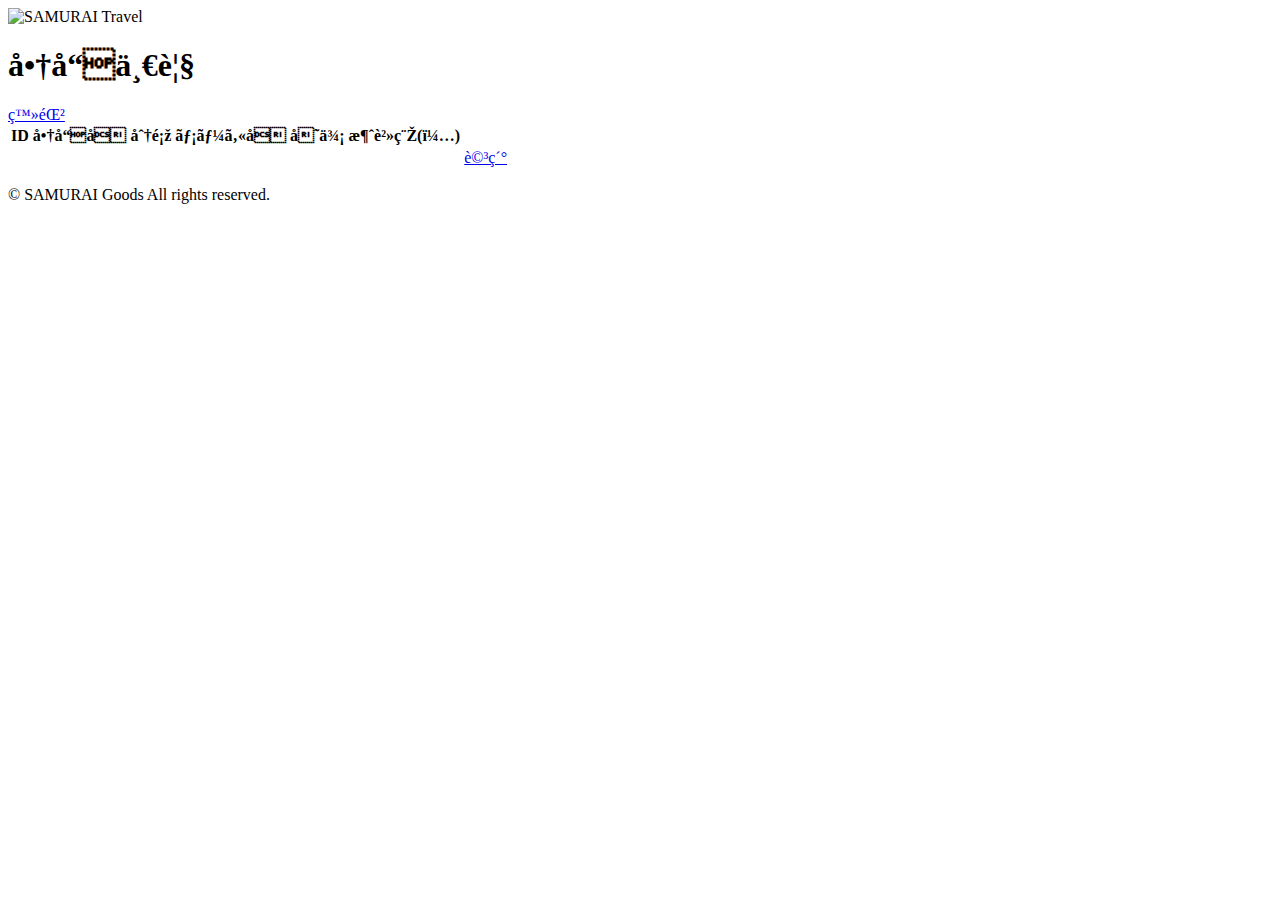
<file: samuraigoods/target/classes/templates/admin/goods/index.html>
<!DOCTYPE html>
<html xmlns:th="https://www.thymleaf.org">
	<head>
		<mata charset = "UTF-8">
		<meta name = "viewport" content = "width=device-width, initial-scale=1">
		
		<!-- Bootstrap -->
		<link href = "https://cdn.jsdelivr.net/npm/bootstrap@5.2.3/dist/css/bootstrap.min.css" rel="stylesheet" integrity="sha384-rbsA2VBKQhggwzxH7pPCaAqO46MgnOM80zW1RWuH61DGLwZJEdK2Kadq2F9CUG65" crossorigin="anonymous">
		
		<!-- Google Fonts -->
		<link rel="preconnect" href="https://fonts.googleapis.com">
        <link rel="preconnect" href="https://fonts.gstatic.com" crossorigin>
        <link href="https://fonts.googleapis.com/css2?family=Noto+Sans+JP:wght@400;500&display=swap" rel="stylesheet">   
         
        <link th:href="@{/css/style.css}" rel="stylesheet" >
        
        <title>商品一覧</title>
	</head>
	<body>
		<div class="samuraigoods-wrapper">
			<!-- ヘッダー -->
			<nav class="navbar navbar-expand-md navbar-light bg-white shadow-sm samuraitravel-navbar">
                 <div class="container samuraitravel-container">
                     <a class="navbar-brand" th:href="@{/}">                        
                         <img class="samuraitravel-logo me-1" th:src="@{/images/logo.png}" alt="SAMURAI Travel">                        
                     </a>                                                                    
                 </div>
             </nav>
             
             <main>
             	<div class="container pt-4 pb-5 samuraitravel-container">
                     <div class="row justify-content-center">
                         <div class="col-xxl-9 col-xl-10 col-lg-11">
                             
                             <h1 class="mb-4 text-center">商品一覧</h1>   
                             
                             <div class="d-flex justify-content-end">                                
                                 <a href="#" class="btn text-white shadow-sm mb-3 samuraitravel-btn">登録</a>
                             </div>                                                          
                             
                             <table class="table">
                                 <thead>
                                     <tr>
                                         <th scope="col">ID</th>
                                         <th scope="col">商品名</th>
                                         <th scope="col">分類</th>
                                         <th scope="col">メーカ名</th>
                                         <th scope="col">単価</th>
                                         <th scope="col">消費税(％)</th>
                                         <th scope="col"></th>                                        
                                     </tr>
                                 </thead>   
                                 <tbody>                                                     
                                     <tr th:each="good : ${goods}">
                                         <td th:text="${good.getId()}"></t>
                                         <td th:text="${good.getGoodsName()}"></td>
                                         <td th:text="${good.getKind()}"></td>
                                         <td th:text="${good.getMakerName()}"></td>
                                         <td th:text="${good.getPrice()}"></td>
                                         <td th:text="${good.getTax()}"></td>
                                         <td><a href="#">詳細</a></td>                                                                                
                                     </tr>                                      
                                 </tbody>
                             </table>                                       
                         </div>
                     </div>
                 </div>              
             </main>
             
             <!-- フッター -->
             <footer>
                 <div class="d-flex justify-content-center align-items-center h-100">
                     <p class="text-center text-muted small mb-0">&copy; SAMURAI Goods All rights reserved.</p>      
                 </div>                 
             </footer>
         </div>    
         
         <!-- Bootstrap -->
         <script src="https://cdn.jsdelivr.net/npm/bootstrap@5.2.3/dist/js/bootstrap.bundle.min.js" integrity="sha384-kenU1KFdBIe4zVF0s0G1M5b4hcpxyD9F7jL+jjXkk+Q2h455rYXK/7HAuoJl+0I4" crossorigin="anonymous"></script>
             </main>
		</div>
	</body>
</file>
